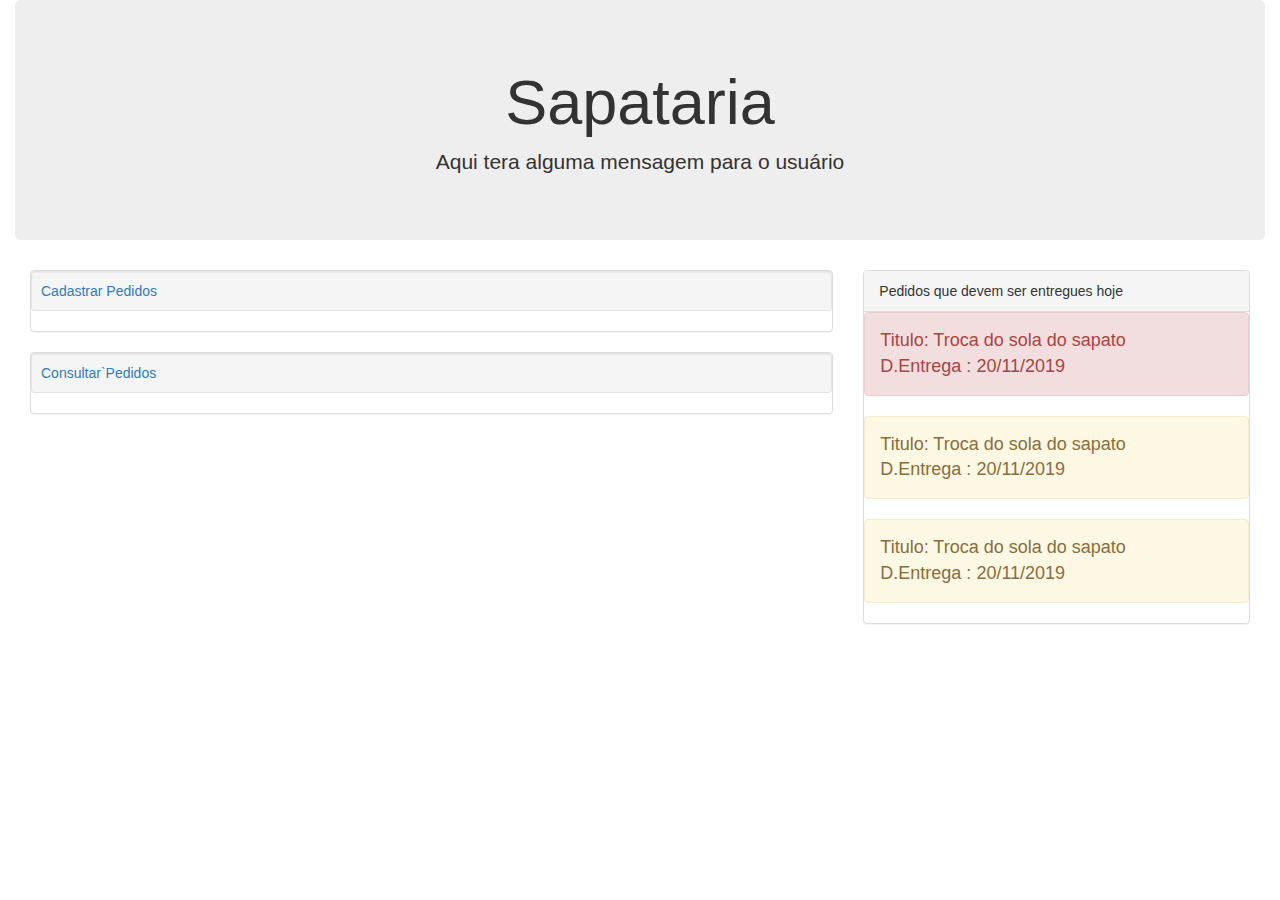
<file: index.html>
<!doctype html>
<html lang="pt-BR">

<head>
    <meta charset="UTF-8">
    <title>Uma Página HTML5 Básica</title>
    <link rel="stylesheet" href="https://maxcdn.bootstrapcdn.com/bootstrap/3.4.0/css/bootstrap.min.css">
    <link rel="stylesheet" href="css/index.css">
    <script src="https://ajax.googleapis.com/ajax/libs/jquery/3.4.1/jquery.min.js"></script>
    <script src="https://maxcdn.bootstrapcdn.com/bootstrap/3.4.0/js/bootstrap.min.js"></script>

</head>

<body>
    <div class="container-fluid">
        <div class="jumbotron text-center">
            <h1>Sapataria</h1>
            <p>Aqui tera alguma mensagem para o usuário</p>
        </div>

        <div class="col-lg-8">

            <!--Well de cadastro de pedido-->
            <div class="panel panel-default">
                <div class="well well-sm" id="linkCadastrar" data-toggle="collapse" data-target="#divCadastrar"><a
                        href="#" data-toggle="modal" data-target="#CadastarModal">Cadastrar Pedidos</a></div>
                <div id="divCadastrar" class="container-fluid collapse divCaixa">
                    <form>
                        <div class="form-group">
                            <label for="titulo">Titulo</label>
                            <input type="text" class="form-control" id="titulo" />
                        </div>
                        <div class="form-group">
                            <label for="cliente">Cliente</label>
                            <input type="text" class="form-control" id="cliente" />
                        </div>
                        <div class="form-group">
                            <label for="data">Data Retirada</label>
                            <input type="date" class="form-control" id="data" />
                        </div>
                        <div class="form-group">
                            <label for="descricao">Descrição</label>
                            <textarea class="form-control" rows="7" id="descricao"></textarea>
                        </div>
                        <button type="submit" class="btn btn-success">Cadatrar</button>
                    </form>
                </div>
            </div>

            <!--Well de consulta de todos os pedidos-->
            <div class="panel panel-default">
                <div class="well well-sm" id="linkConsultar" data-toggle="collapse" data-target="#divConsulta"><a
                        href="#" data-toggle="modal" data-target="#ConsultaModal">Consultar`Pedidos</a></div>
                <div id="divConsulta" class="container-fluid collapse divCaixa">
                    <table class="table">
                        <thead>
                            <tr>
                                <td>Cliente</td>
                                <td>Data solicitação</td>
                                <td>Data para entrega</td>
                                <td>Detalhe</td>
                            </tr>
                        </thead>
                        <tbody>
                            <tr>
                                <td>Viniciu </td>
                                <td>11/11/2019</td>
                                <td>20/11/2019</td>
                                <td><a href="#">Detalhes</a></td>
                            </tr>
                        </tbody>
                    </table>

                </div>
            </div>

        </div>

        <!--Painel onde os pedidos mais proximos estaçao sendo apresentados-->
        <div class="col-lg-4">
            <div class="panel panel-default">
                <div class="panel-heading">Pedidos que devem ser entregues hoje</div>
                <div class="panel-body msg_panel alert alert-danger">
                    Titulo: Troca do sola do sapato
                    <br>
                    D.Entrega : 20/11/2019
                </div>
                <div class="panel-body msg_panel alert alert-warning">
                    Titulo: Troca do sola do sapato
                    <br>
                    D.Entrega : 20/11/2019
                </div>
                <div class="panel-body msg_panel alert alert-warning">
                    Titulo: Troca do sola do sapato
                    <br>
                    D.Entrega : 20/11/2019
                </div>
            </div>
        </div>
    </div>



</body>

</html>
</file>
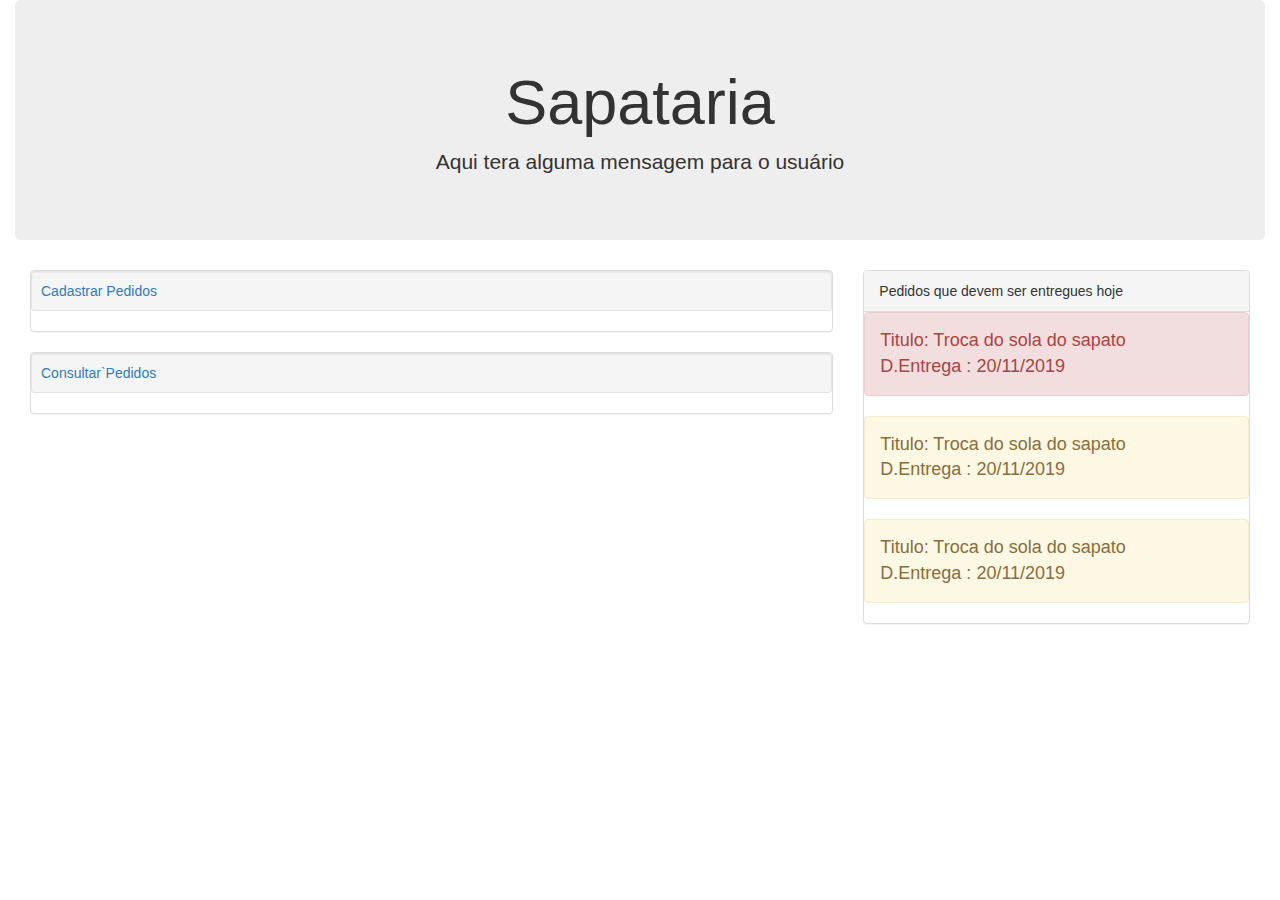
<file: backup site/index.html>
<!doctype html>
<html lang="pt-BR">

<head>
    <meta charset="UTF-8">
    <title>Uma Página HTML5 Básica</title>
    <link rel="stylesheet" href="https://maxcdn.bootstrapcdn.com/bootstrap/3.4.0/css/bootstrap.min.css">
    <link rel="stylesheet" href="css/index.css">
    <script src="https://ajax.googleapis.com/ajax/libs/jquery/3.4.1/jquery.min.js"></script>
    <script src="https://maxcdn.bootstrapcdn.com/bootstrap/3.4.0/js/bootstrap.min.js"></script>

</head>

<body>
    <div class="container-fluid">
        <div class="jumbotron text-center">
            <h1>Sapataria</h1>
            <p>Aqui tera alguma mensagem para o usuário</p>
        </div>

        <div class="col-lg-8">

            <!--Well de cadastro de pedido-->
            <div class="panel panel-default">
                <div class="well well-sm" id="linkCadastrar" data-toggle="collapse" data-target="#divCadastrar"><a
                        href="#" data-toggle="modal" data-target="#CadastarModal">Cadastrar Pedidos</a></div>
                <div id="divCadastrar" class="container-fluid collapse divCaixa">
                    <form>
                        <div class="form-group">
                            <label for="titulo">Titulo</label>
                            <input type="text" class="form-control" id="titulo" />
                        </div>
                        <div class="form-group">
                            <label for="cliente">Cliente</label>
                            <input type="text" class="form-control" id="cliente" />
                        </div>
                        <div class="form-group">
                            <label for="data">D.Entrega</label>
                            <input type="date" class="form-control" id="data" />
                        </div>
                        <div class="form-group">
                            <label for="descricao">Descrição</label>
                            <textarea class="form-control" rows="7" id="descricao"></textarea>
                        </div>
                        <button type="submit" class="btn btn-success">Cadatrar</button>
                    </form>
                </div>
            </div>

            <!--Well de consulta de todos os pedidos-->
            <div class="panel panel-default">
                <div class="well well-sm" id="linkConsultar" data-toggle="collapse" data-target="#divConsulta"><a
                        href="#" data-toggle="modal" data-target="#ConsultaModal">Consultar`Pedidos</a></div>
                <div id="divConsulta" class="container-fluid collapse divCaixa">
                    <table class="table">
                        <thead>
                            <tr>
                                <td>Cliente</td>
                                <td>Data solicitação</td>
                                <td>D.Entrega</td>
                                <td>Detalhe</td>
                            </tr>
                        </thead>
                        <tbody>
                            <tr>
                                <td>Viniciu </td>
                                <td>11/11/2019</td>
                                <td>20/11/2019</td>
                                <td><a href="#">Detalhes</a></td>
                            </tr>
                        </tbody>
                    </table>

                </div>
            </div>

        </div>

        <!--Painel onde os pedidos mais proximos estaçao sendo apresentados-->
        <div class="col-lg-4">
            <div class="panel panel-default">
                <div class="panel-heading">Pedidos que devem ser entregues hoje</div>
                <div class="panel-body msg_panel alert alert-danger">
                    Titulo: Troca do sola do sapato
                    <br>
                    D.Entrega : 20/11/2019
                </div>
                <div class="panel-body msg_panel alert alert-warning">
                    Titulo: Troca do sola do sapato
                    <br>
                    D.Entrega : 20/11/2019
                </div>
                <div class="panel-body msg_panel alert alert-warning">
                    Titulo: Troca do sola do sapato
                    <br>
                    D.Entrega : 20/11/2019
                </div>
            </div>
        </div>
    </div>



</body>

</html>
</file>
<file: css/index.css>
body{
    font-family: Arial, Helvetica, sans-serif;
}
.msg_panel{
    font-size: 18px;
}
.divCaixa{
    padding: 10px;
}
</file>
<file: backup site/css/index.css>
body{
    font-family: Arial, Helvetica, sans-serif;
}
.msg_panel{
    font-size: 18px;
}
.divCaixa{
    padding: 10px;
}
</file>
